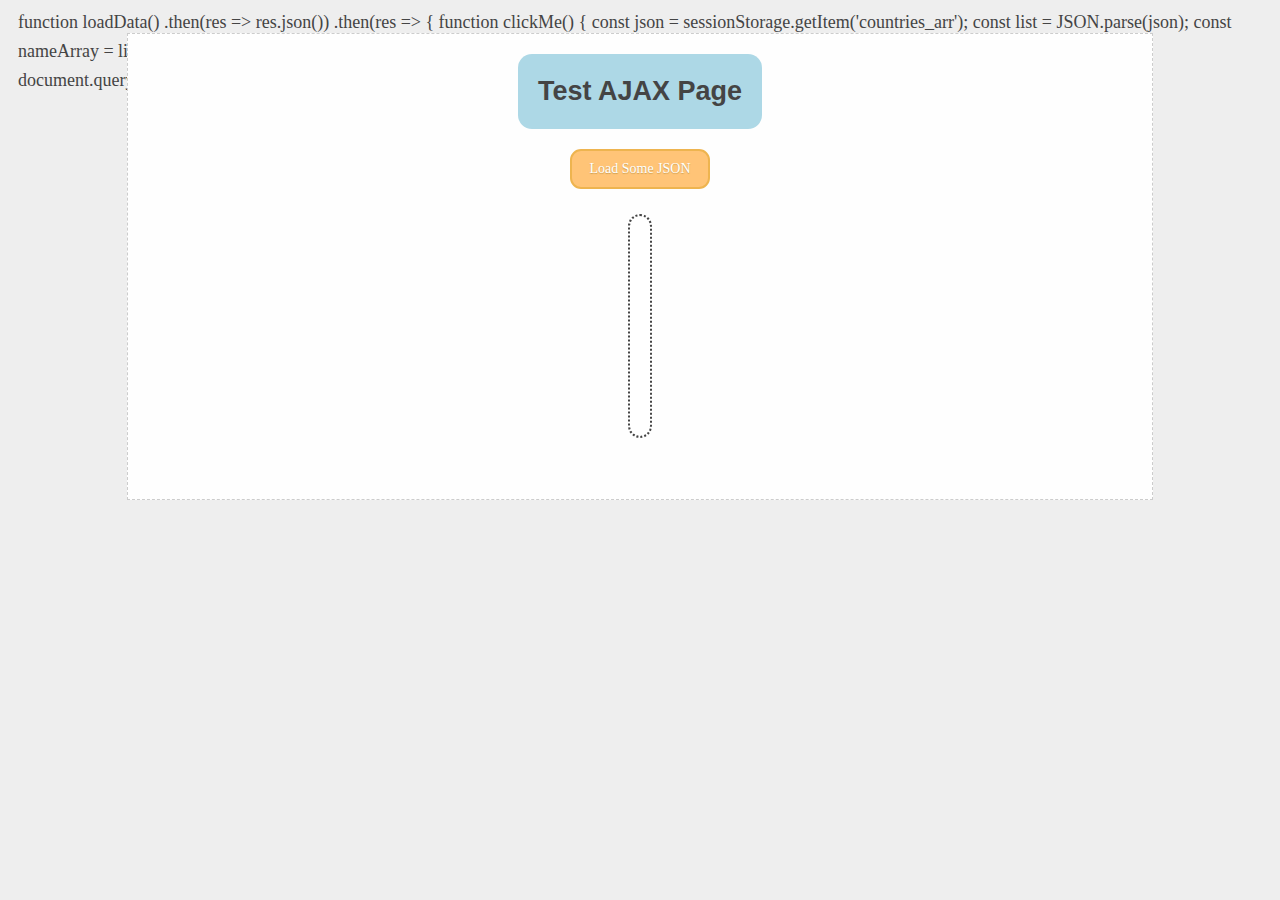
<file: lab_6_ajax/index.html>
<!DOCTYPE html>
<html lang="en">

<head>
  <title>Test AJAX page</title>
  <link rel="stylesheet" type="text/css" href="./lab_styles.css">
</head>

<body>
  <div class="container">
    <div class="wrapper">
      <div class="header">Test AJAX page</div>
      <button class="button" onclick="loadData()">Load Some JSON</button>
      <div class="content"></div>
        <ol class = "countries_code"></ol>
      <div class="footer"></div>
    </div>
  </div>
  <script>
    function loadData() 
      fetch('ajax_sample.json')
        .then(res => res.json())
        .then(res => res.map(country => "Country Name: " + country.name + ", Country Code: " + country.code))
        .then(names => {
          countryloop(names)
        });
    }
    function countryloop(countries){

      let contentHTML = document.querySelector(".content")

      let list = document.querySelector(".countries_code");
      list.innerHTML = "";

      for(let i = 0; i < 15; i ++){
      const selectNumber = getRandomIntInclusive(0, 242);
      let el = document.createElement("li");
      el.innerText = nameArray[selectNumber];

      instructions.appendChild(el);
    };

  }

  function getRandomIntInclusive(min, max) {
    min = Math.ceil(min);
    max = Math.floor(max);
    return Math.floor(Math.random() * (max - min + 1)) + min;
    }

   
  </script>
</body>

</html>


function loadData()
.then(res => res.json())
.then(res => {
  function clickMe() {
    const json = sessionStorage.getItem('countries_arr');
    const list = JSON.parse(json);

    const nameArray = list.map((i) => i.name);
    
    const instructions = document.querySelector('.instructions');
    instructions.innerHTML = '';
    


  return res;
})
.then(data => document.querySelector(".content").innerText = data); 
//pick ordered list youb made and enter it here.
//add ordered list: add list entry like random in lab 5
</file>
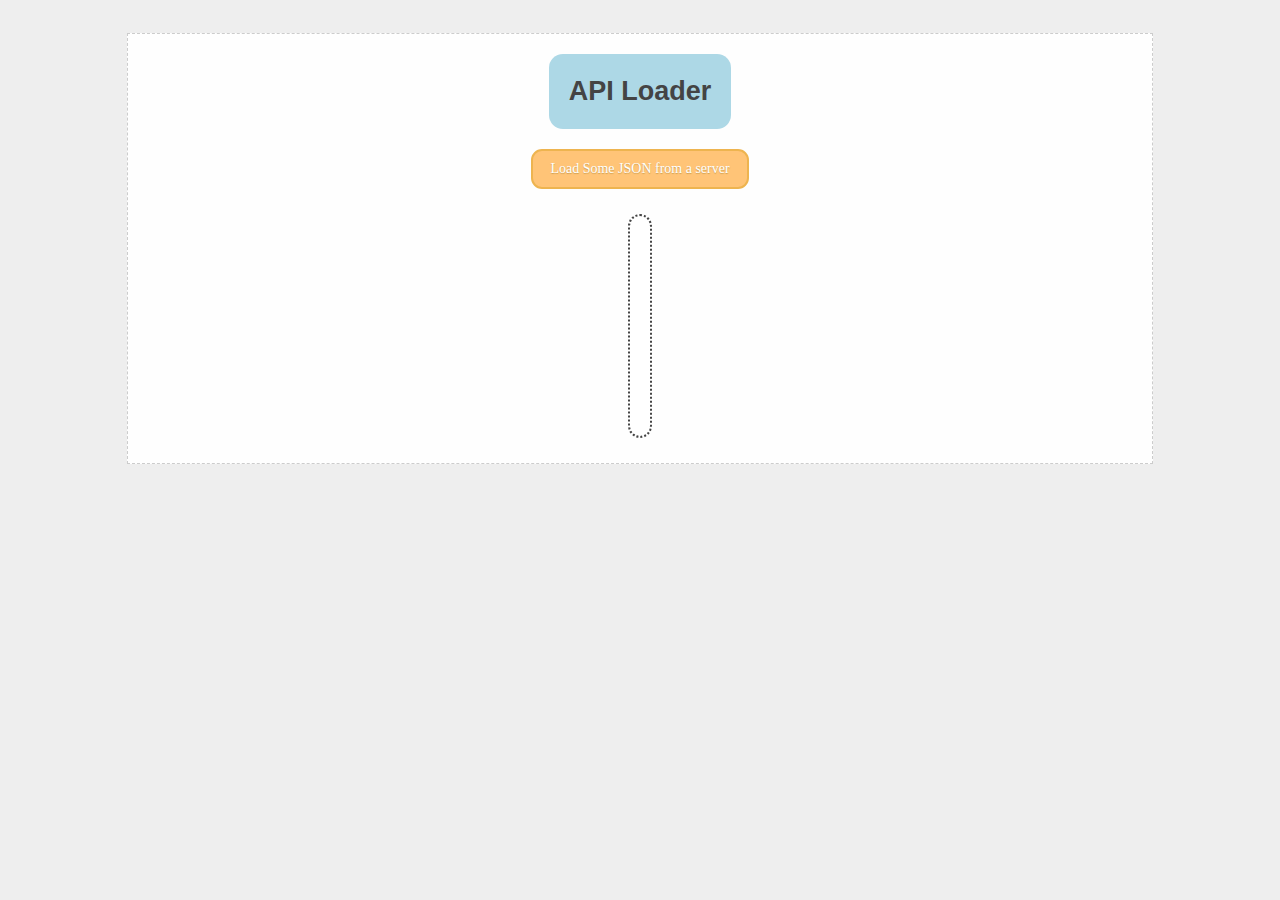
<file: lab_7_node/public/index.html>
<!DOCTYPE html>
<html lang="en">

<head>
  <title>Test AJAX page</title>
  <link rel="stylesheet" type="text/css" href="./lab_styles.css">
</head>

<body>
  <div class="container">
    <div class="wrapper">
      <div class="header">API Loader</div>
      <button class="button" onclick="loadData()">Load Some JSON from a server</button>
      <div class="content"></div>
      <div class="footer"></div>
    </div>
  </div>
  <script>
    function loadData() {
      console.log('fetch'); // confirm code is running on click
      fetch('/api')
        .then(res => res.json())
        .then(res => {
          console.log(res); // logging step to check what we got
          return res;
        })
        .then(res => res.data.map(c => c.route_id))
        .then(codes => document.querySelector(".content").innerText = codes);
    }
  </script>
</body>

</html>
</file>
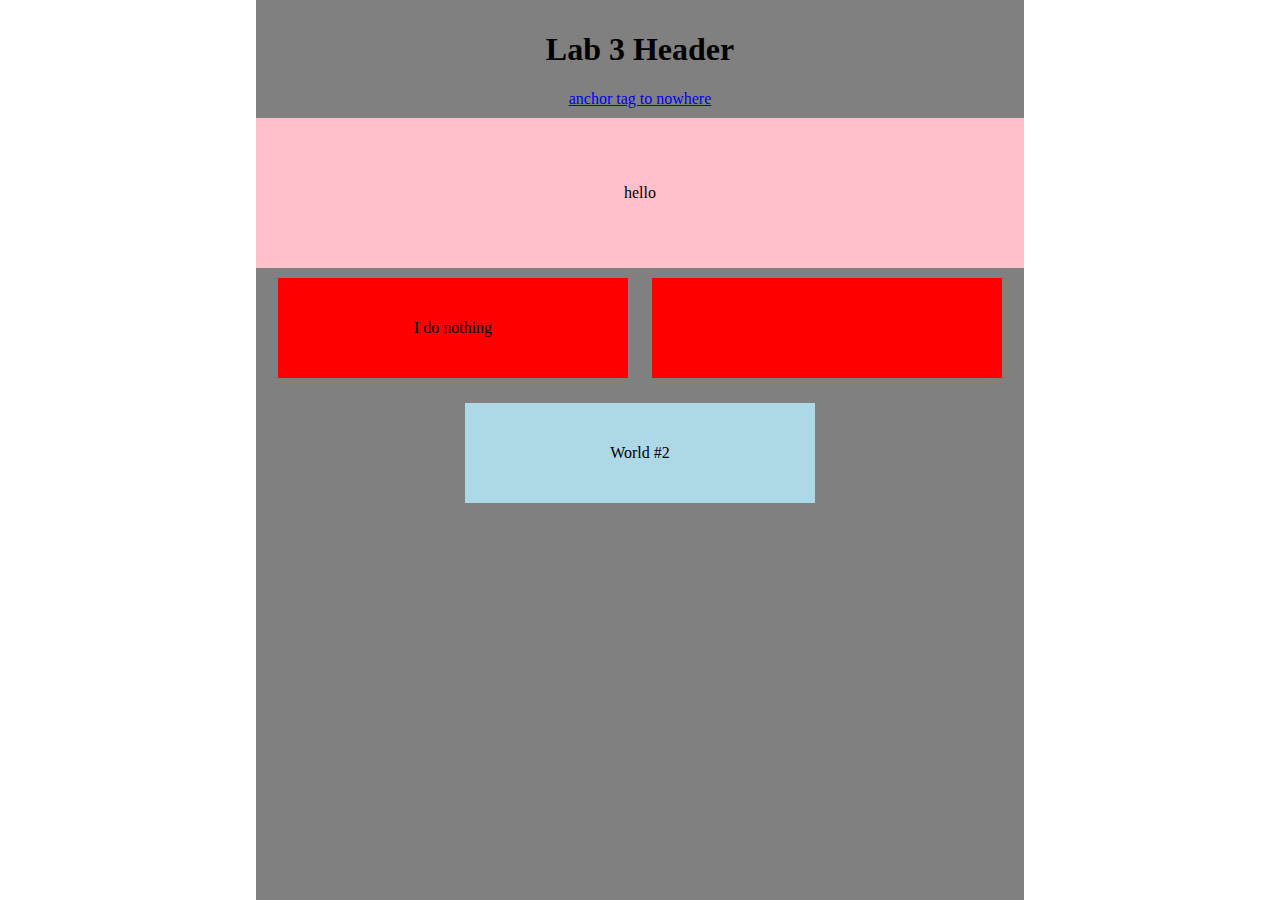
<file: Lab 3/lab_3_bad_css.html>
<!DOCTYPE html>
<html>

<head>
  <title>Sample HTML Demonstration Page</title>
  <style>

body{
    margin: 0;
    display: flex;
    justify-content: center;
}

.doc {
  background: green;
  height: 960px;
  width: 480px;
}

  .div {
    color: red;
    width: 100px;
    height: 42px;
  }

.newsline {
  font-size: 42px;
  font-style: bold;
  font-weight: 400;
}

.wrapper {
  width: 60%;
  height: 100vh;
  background: grey;
}

.head {
  display: flex;
  flex-direction: column; 
  align-items: center;
  margin-bottom: 25px;
  padding: 10px;
}

.head a,
.head {
  margin: 0;
  padding: 10;
}

.second_container {
  background: pink;
  height: 150px;
  display:flex;
  flex-direction: column;
  align-items: center;
  justify-content: center;
}

.container {
    padding: 10px;
  display: flex;
  justify-content: space-around;
  align-items: center;
  flex-wrap: wrap;
}

.textbox {
  height: 100px;
  width: 350px;
  margin-bottom: 25px;
  display: flex;
  align-items: center;
  justify-content: center
}

.green {
  background: red;
  cursor: pointer;
}

.second {
  background: lightblue;
}
  </style>
</head>

<body>
  <div class="wrapper">
    <div class="head" id="start">
      <h1>Lab 3 Header</h1>
      <a href="#">anchor tag to nowhere</a>
    </div>
    <div class="second_container">
      <div class="interior">
      hello
    </div>
    </div>
    <div class="container">
      <div class="green textbox">
        I do nothing
      </div>
      <div class="green textbox">
      </div>
      <div class="second textbox">
        <p>
          World #2
        </p>
      </div>
    </div>
  </div>
</body>

</html>
</file>
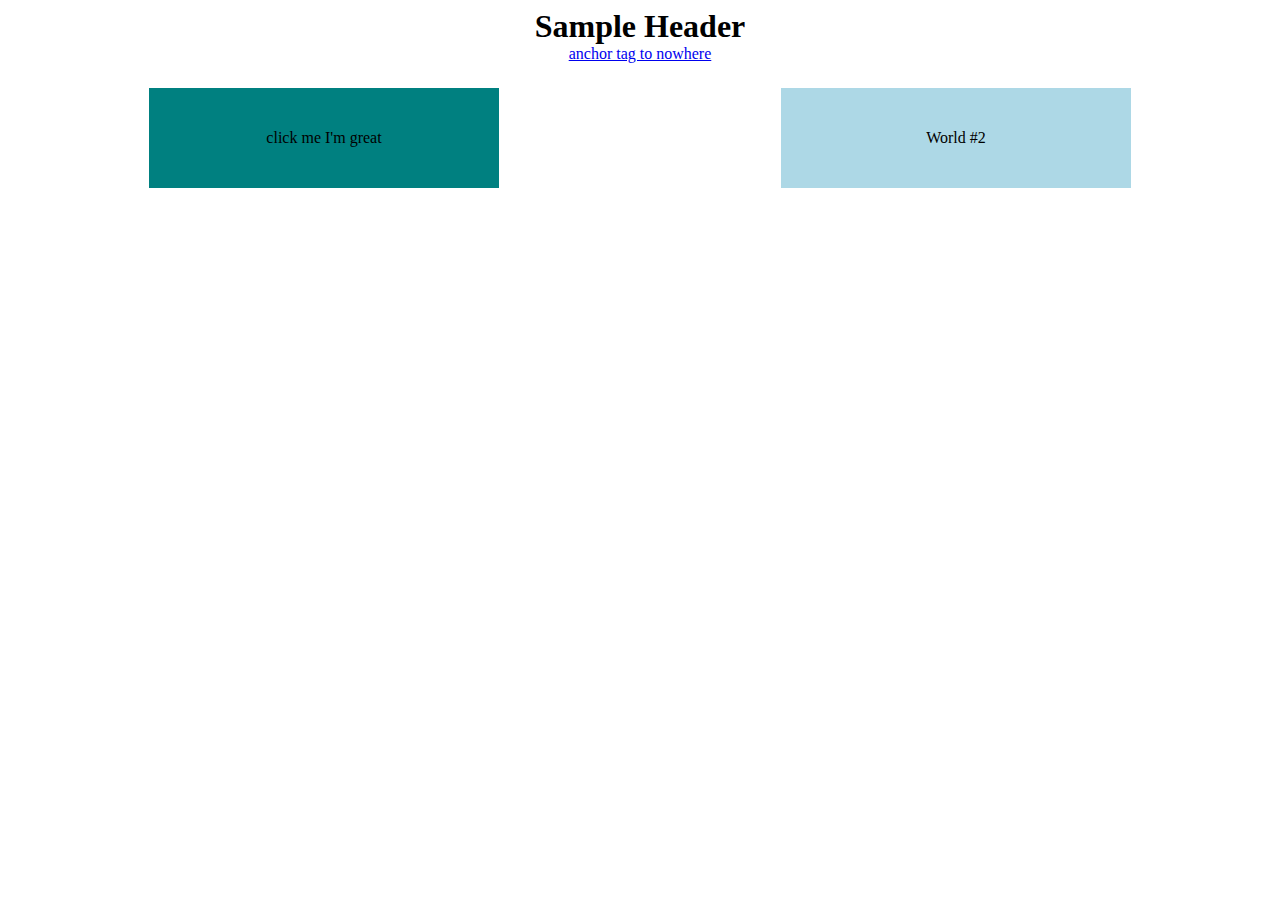
<file: lab_4_events/lab_4_javascript_events.html>
<!DOCTYPE html>
<html>

<head>
  <title>Lab 4 Javascript Events</title>
  <style>
    .head {
      display: flex;
      flex-direction: column;
      align-items: center;
      justify-items: center;
      margin-bottom: 25px;
    }

    .head a,
    .head h1 {
      margin: 0;
      padding: 0;
    }

    .container {
      display: flex;
      justify-content: space-around;
      align-items: center;
      flex-wrap: wrap;
    }

    .textbox {
      height: 100px;
      width: 350px;
      margin-bottom: 25px;
      display: flex;
      justify-content: center;
      align-items: center;
    }

    .first {
      background: teal;
    }

    .second {
      background: lightblue;
    }
  </style>
</head>

<body>
  <div class="head">
    <h1>Sample Header</h1>
    <a href="#">anchor tag to nowhere</a>
  </div>
  <div class="container">
    <div class="first textbox">
      <button onclick="alertMe(16)">What is 16C in F?</button>
    </div>
    <div class="second textbox">
      <p>
        World #2
      </p>
    </div>
  </div>
  <script>
    function toFahrenheit(celsius) {
      return (celsius * (9 / 5)) + 32;
    }

    function alertMe(display) {
      alert(toFahrenheit(display));
    }


    let element = document.getElementsByClassName("first")[0]
    const string = "click me I'm great";

    element.innerHTML = string;

    element.addEventListener('click', function(e) {
      if (element.innerHTML !== string) {
        element.innerHTML = string;
      } else {
        element.innerHTML = '';
      }
    });

  </script>
</body>

</html>
</file>
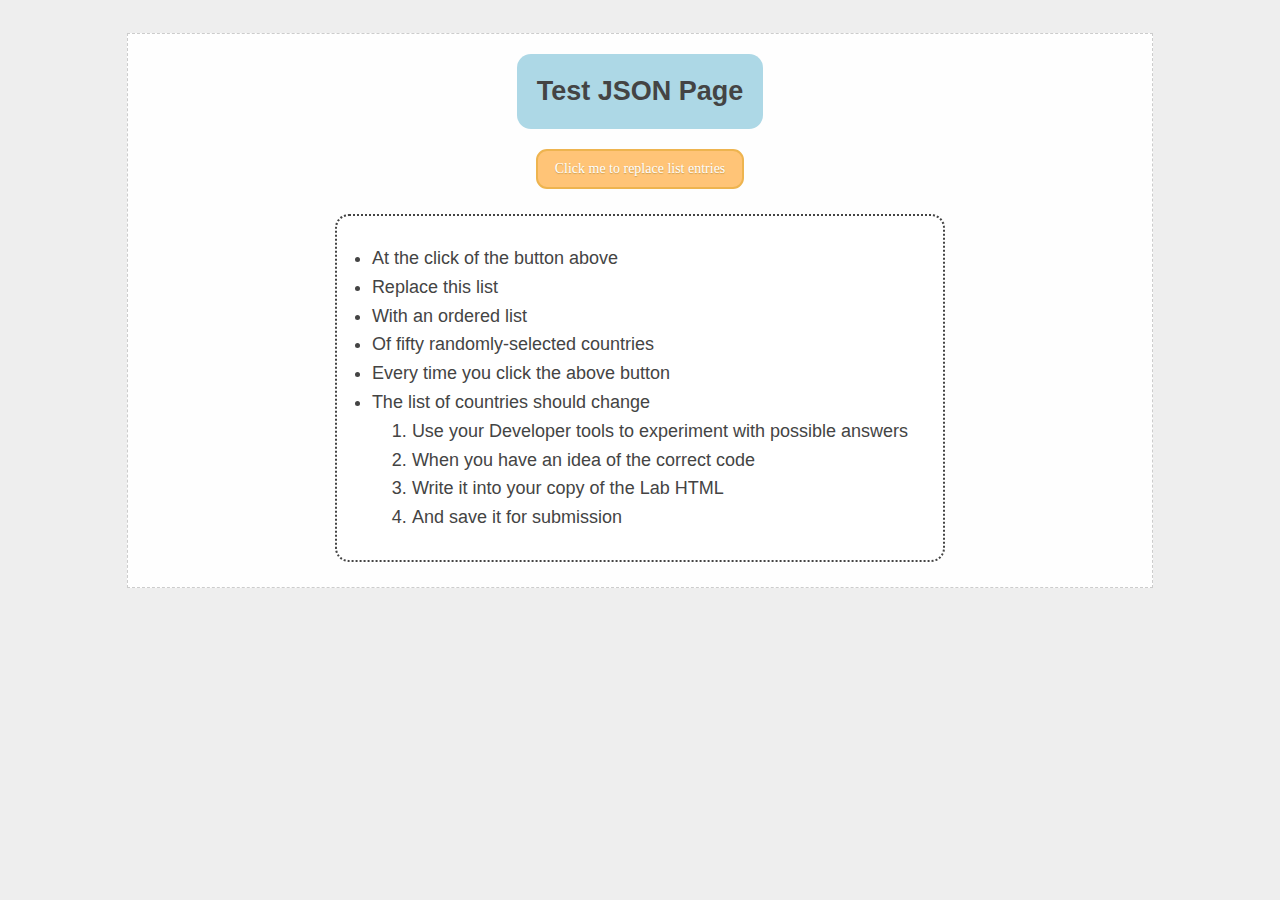
<file: lab_5_json/lab_5_json.html>
<!DOCTYPE html>
<html lang="en">

<head>
  <title>Test JSON page</title>
  <link rel="stylesheet" type="text/css" href="./lab_styles.css">
</head>

<body>
  <div class="container">
    <div class="wrapper">
      <div class="header">Test JSON page</div>
      <!-- <button class="button" onclick="loadData()">Load Some JSON</button> -->
      <button class="button" onclick="console.log('You haven\'t written a function yet!');">Click me to replace list
        entries</button>
      <div class="content">
        <ul class="instructions">
          <li>At the click of the button above</li>
          <li>Replace this list</li>
          <li>With an ordered list</li>
          <li>Of fifty randomly-selected countries</li>
          <li>Every time you click the above button</li>
          <li>The list of countries should change</li>
          <ol>
            <li>Use your Developer tools to experiment with possible answers</li>
            <li>When you have an idea of the correct code</li>
            <li>Write it into your copy of the Lab HTML</li>
            <li>And save it for submission</li>
          </ol>
        </ul>
      </div>
      <div class="footer"></div>
    </div>
  </div>
  <script>
    /* N.B. - For your lab, use the variable "countries" now available on the window space */
    const countries = [
      { "name": "Afghanistan", "code": "AF" },
      { "name": "Åland Islands", "code": "AX" },
      { "name": "Albania", "code": "AL" },
      { "name": "Algeria", "code": "DZ" },
      { "name": "American Samoa", "code": "AS" },
      { "name": "Andorra", "code": "AD" },
      { "name": "Angola", "code": "AO" },
      { "name": "Anguilla", "code": "AI" },
      { "name": "Antarctica", "code": "AQ" },
      { "name": "Antigua and Barbuda", "code": "AG" },
      { "name": "Argentina", "code": "AR" },
      { "name": "Armenia", "code": "AM" },
      { "name": "Aruba", "code": "AW" },
      { "name": "Australia", "code": "AU" },
      { "name": "Austria", "code": "AT" },
      { "name": "Azerbaijan", "code": "AZ" },
      { "name": "Bahamas", "code": "BS" },
      { "name": "Bahrain", "code": "BH" },
      { "name": "Bangladesh", "code": "BD" },
      { "name": "Barbados", "code": "BB" },
      { "name": "Belarus", "code": "BY" },
      { "name": "Belgium", "code": "BE" },
      { "name": "Belize", "code": "BZ" },
      { "name": "Benin", "code": "BJ" },
      { "name": "Bermuda", "code": "BM" },
      { "name": "Bhutan", "code": "BT" },
      { "name": "Bolivia", "code": "BO" },
      { "name": "Bosnia and Herzegovina", "code": "BA" },
      { "name": "Botswana", "code": "BW" },
      { "name": "Bouvet Island", "code": "BV" },
      { "name": "Brazil", "code": "BR" },
      { "name": "British Indian Ocean Territory", "code": "IO" },
      { "name": "Brunei Darussalam", "code": "BN" },
      { "name": "Bulgaria", "code": "BG" },
      { "name": "Burkina Faso", "code": "BF" },
      { "name": "Burundi", "code": "BI" },
      { "name": "Cambodia", "code": "KH" },
      { "name": "Cameroon", "code": "CM" },
      { "name": "Canada", "code": "CA" },
      { "name": "Cape Verde", "code": "CV" },
      { "name": "Cayman Islands", "code": "KY" },
      { "name": "Central African Republic", "code": "CF" },
      { "name": "Chad", "code": "TD" },
      { "name": "Chile", "code": "CL" },
      { "name": "China", "code": "CN" },
      { "name": "Christmas Island", "code": "CX" },
      { "name": "Cocos (Keeling) Islands", "code": "CC" },
      { "name": "Colombia", "code": "CO" },
      { "name": "Comoros", "code": "KM" },
      { "name": "Congo", "code": "CG" },
      { "name": "Congo, The Democratic Republic of the", "code": "CD" },
      { "name": "Cook Islands", "code": "CK" },
      { "name": "Costa Rica", "code": "CR" },
      { "name": "Cote D`Ivoire", "code": "CI" },
      { "name": "Croatia", "code": "HR" },
      { "name": "Cuba", "code": "CU" },
      { "name": "Cyprus", "code": "CY" },
      { "name": "Czech Republic", "code": "CZ" },
      { "name": "Denmark", "code": "DK" },
      { "name": "Djibouti", "code": "DJ" },
      { "name": "Dominica", "code": "DM" },
      { "name": "Dominican Republic", "code": "DO" },
      { "name": "Ecuador", "code": "EC" },
      { "name": "Egypt", "code": "EG" },
      { "name": "El Salvador", "code": "SV" },
      { "name": "Equatorial Guinea", "code": "GQ" },
      { "name": "Eritrea", "code": "ER" },
      { "name": "Estonia", "code": "EE" },
      { "name": "Ethiopia", "code": "ET" },
      { "name": "Falkland Islands (Malvinas)", "code": "FK" },
      { "name": "Faroe Islands", "code": "FO" },
      { "name": "Fiji", "code": "FJ" },
      { "name": "Finland", "code": "FI" },
      { "name": "France", "code": "FR" },
      { "name": "French Guiana", "code": "GF" },
      { "name": "French Polynesia", "code": "PF" },
      { "name": "French Southern Territories", "code": "TF" },
      { "name": "Gabon", "code": "GA" },
      { "name": "Gambia", "code": "GM" },
      { "name": "Georgia", "code": "GE" },
      { "name": "Germany", "code": "DE" },
      { "name": "Ghana", "code": "GH" },
      { "name": "Gibraltar", "code": "GI" },
      { "name": "Greece", "code": "GR" },
      { "name": "Greenland", "code": "GL" },
      { "name": "Grenada", "code": "GD" },
      { "name": "Guadeloupe", "code": "GP" },
      { "name": "Guam", "code": "GU" },
      { "name": "Guatemala", "code": "GT" },
      { "name": "Guernsey", "code": "GG" },
      { "name": "Guinea", "code": "GN" },
      { "name": "Guinea-Bissau", "code": "GW" },
      { "name": "Guyana", "code": "GY" },
      { "name": "Haiti", "code": "HT" },
      { "name": "Heard Island and Mcdonald Islands", "code": "HM" },
      { "name": "Holy See (Vatican City State)", "code": "VA" },
      { "name": "Honduras", "code": "HN" },
      { "name": "Hong Kong", "code": "HK" },
      { "name": "Hungary", "code": "HU" },
      { "name": "Iceland", "code": "IS" },
      { "name": "India", "code": "IN" },
      { "name": "Indonesia", "code": "ID" },
      { "name": "Iran, Islamic Republic Of", "code": "IR" },
      { "name": "Iraq", "code": "IQ" },
      { "name": "Ireland", "code": "IE" },
      { "name": "Isle of Man", "code": "IM" },
      { "name": "Israel", "code": "IL" },
      { "name": "Italy", "code": "IT" },
      { "name": "Jamaica", "code": "JM" },
      { "name": "Japan", "code": "JP" },
      { "name": "Jersey", "code": "JE" },
      { "name": "Jordan", "code": "JO" },
      { "name": "Kazakhstan", "code": "KZ" },
      { "name": "Kenya", "code": "KE" },
      { "name": "Kiribati", "code": "KI" },
      { "name": "Korea, Democratic People'S Republic of", "code": "KP" },
      { "name": "Korea, Republic of", "code": "KR" },
      { "name": "Kuwait", "code": "KW" },
      { "name": "Kyrgyzstan", "code": "KG" },
      { "name": "Lao People'S Democratic Republic", "code": "LA" },
      { "name": "Latvia", "code": "LV" },
      { "name": "Lebanon", "code": "LB" },
      { "name": "Lesotho", "code": "LS" },
      { "name": "Liberia", "code": "LR" },
      { "name": "Libyan Arab Jamahiriya", "code": "LY" },
      { "name": "Liechtenstein", "code": "LI" },
      { "name": "Lithuania", "code": "LT" },
      { "name": "Luxembourg", "code": "LU" },
      { "name": "Macao", "code": "MO" },
      { "name": "Macedonia, The Former Yugoslav Republic of", "code": "MK" },
      { "name": "Madagascar", "code": "MG" },
      { "name": "Malawi", "code": "MW" },
      { "name": "Malaysia", "code": "MY" },
      { "name": "Maldives", "code": "MV" },
      { "name": "Mali", "code": "ML" },
      { "name": "Malta", "code": "MT" },
      { "name": "Marshall Islands", "code": "MH" },
      { "name": "Martinique", "code": "MQ" },
      { "name": "Mauritania", "code": "MR" },
      { "name": "Mauritius", "code": "MU" },
      { "name": "Mayotte", "code": "YT" },
      { "name": "Mexico", "code": "MX" },
      { "name": "Micronesia, Federated States of", "code": "FM" },
      { "name": "Moldova, Republic of", "code": "MD" },
      { "name": "Monaco", "code": "MC" },
      { "name": "Mongolia", "code": "MN" },
      { "name": "Montserrat", "code": "MS" },
      { "name": "Morocco", "code": "MA" },
      { "name": "Mozambique", "code": "MZ" },
      { "name": "Myanmar", "code": "MM" },
      { "name": "Namibia", "code": "NA" },
      { "name": "Nauru", "code": "NR" },
      { "name": "Nepal", "code": "NP" },
      { "name": "Netherlands", "code": "NL" },
      { "name": "Netherlands Antilles", "code": "AN" },
      { "name": "New Caledonia", "code": "NC" },
      { "name": "New Zealand", "code": "NZ" },
      { "name": "Nicaragua", "code": "NI" },
      { "name": "Niger", "code": "NE" },
      { "name": "Nigeria", "code": "NG" },
      { "name": "Niue", "code": "NU" },
      { "name": "Norfolk Island", "code": "NF" },
      { "name": "Northern Mariana Islands", "code": "MP" },
      { "name": "Norway", "code": "NO" },
      { "name": "Oman", "code": "OM" },
      { "name": "Pakistan", "code": "PK" },
      { "name": "Palau", "code": "PW" },
      { "name": "Palestinian Territory, Occupied", "code": "PS" },
      { "name": "Panama", "code": "PA" },
      { "name": "Papua New Guinea", "code": "PG" },
      { "name": "Paraguay", "code": "PY" },
      { "name": "Peru", "code": "PE" },
      { "name": "Philippines", "code": "PH" },
      { "name": "Pitcairn", "code": "PN" },
      { "name": "Poland", "code": "PL" },
      { "name": "Portugal", "code": "PT" },
      { "name": "Puerto Rico", "code": "PR" },
      { "name": "Qatar", "code": "QA" },
      { "name": "Reunion", "code": "RE" },
      { "name": "Romania", "code": "RO" },
      { "name": "Russian Federation", "code": "RU" },
      { "name": "RWANDA", "code": "RW" },
      { "name": "Saint Helena", "code": "SH" },
      { "name": "Saint Kitts and Nevis", "code": "KN" },
      { "name": "Saint Lucia", "code": "LC" },
      { "name": "Saint Pierre and Miquelon", "code": "PM" },
      { "name": "Saint Vincent and the Grenadines", "code": "VC" },
      { "name": "Samoa", "code": "WS" },
      { "name": "San Marino", "code": "SM" },
      { "name": "Sao Tome and Principe", "code": "ST" },
      { "name": "Saudi Arabia", "code": "SA" },
      { "name": "Senegal", "code": "SN" },
      { "name": "Serbia and Montenegro", "code": "CS" },
      { "name": "Seychelles", "code": "SC" },
      { "name": "Sierra Leone", "code": "SL" },
      { "name": "Singapore", "code": "SG" },
      { "name": "Slovakia", "code": "SK" },
      { "name": "Slovenia", "code": "SI" },
      { "name": "Solomon Islands", "code": "SB" },
      { "name": "Somalia", "code": "SO" },
      { "name": "South Africa", "code": "ZA" },
      { "name": "South Georgia and the South Sandwich Islands", "code": "GS" },
      { "name": "Spain", "code": "ES" },
      { "name": "Sri Lanka", "code": "LK" },
      { "name": "Sudan", "code": "SD" },
      { "name": "Suriname", "code": "SR" },
      { "name": "Svalbard and Jan Mayen", "code": "SJ" },
      { "name": "Swaziland", "code": "SZ" },
      { "name": "Sweden", "code": "SE" },
      { "name": "Switzerland", "code": "CH" },
      { "name": "Syrian Arab Republic", "code": "SY" },
      { "name": "Taiwan, Province of China", "code": "TW" },
      { "name": "Tajikistan", "code": "TJ" },
      { "name": "Tanzania, United Republic of", "code": "TZ" },
      { "name": "Thailand", "code": "TH" },
      { "name": "Timor-Leste", "code": "TL" },
      { "name": "Togo", "code": "TG" },
      { "name": "Tokelau", "code": "TK" },
      { "name": "Tonga", "code": "TO" },
      { "name": "Trinidad and Tobago", "code": "TT" },
      { "name": "Tunisia", "code": "TN" },
      { "name": "Turkey", "code": "TR" },
      { "name": "Turkmenistan", "code": "TM" },
      { "name": "Turks and Caicos Islands", "code": "TC" },
      { "name": "Tuvalu", "code": "TV" },
      { "name": "Uganda", "code": "UG" },
      { "name": "Ukraine", "code": "UA" },
      { "name": "United Arab Emirates", "code": "AE" },
      { "name": "United Kingdom", "code": "GB" },
      { "name": "United States", "code": "US" },
      { "name": "United States Minor Outlying Islands", "code": "UM" },
      { "name": "Uruguay", "code": "UY" },
      { "name": "Uzbekistan", "code": "UZ" },
      { "name": "Vanuatu", "code": "VU" },
      { "name": "Venezuela", "code": "VE" },
      { "name": "Viet Nam", "code": "VN" },
      { "name": "Virgin Islands, British", "code": "VG" },
      { "name": "Virgin Islands, U.S.", "code": "VI" },
      { "name": "Wallis and Futuna", "code": "WF" },
      { "name": "Western Sahara", "code": "EH" },
      { "name": "Yemen", "code": "YE" },
      { "name": "Zambia", "code": "ZM" },
      { "name": "Zimbabwe", "code": "ZW" }
    ]
    console.log("List of countries in the world", countries);
  </script>
</body>

</html>
</file>
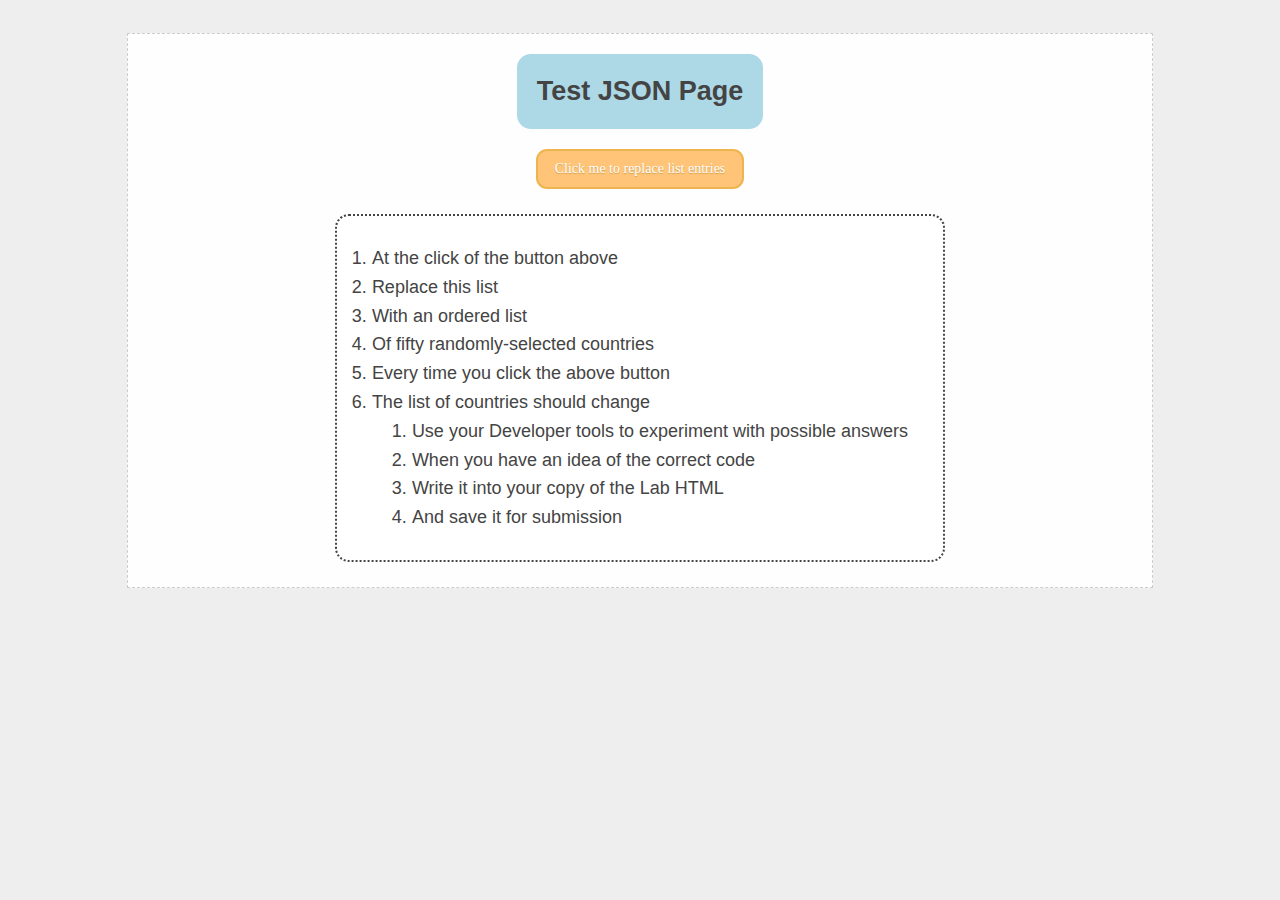
<file: lab_5_json/lab_5_json_solution.html>
<!DOCTYPE html>
<html lang="en">

<head>
  <title>Test JSON page</title>
  <link rel="stylesheet" type="text/css" href="./lab_styles.css">
</head>

<body>
  <div class="container">
    <div class="wrapper">
      <div class="header">Test JSON page</div>
      <!-- <button class="button" onclick="loadData()">Load Some JSON</button> -->
      <button class="button" onclick="clickMe()">Click me to replace list
        entries</button>
      <div class="content">
        <ol class="instructions">
          <li>At the click of the button above</li>
          <li>Replace this list</li>
          <li>With an ordered list</li>
          <li>Of fifty randomly-selected countries</li>
          <li>Every time you click the above button</li>
          <li>The list of countries should change</li>
          <ol>
            <li>Use your Developer tools to experiment with possible answers</li>
            <li>When you have an idea of the correct code</li>
            <li>Write it into your copy of the Lab HTML</li>
            <li>And save it for submission</li>
          </ol>
        </ol>
      </div>
      <div class="footer"></div>
    </div>
  </div>
  <script>
    /* N.B. - For your lab, use the variable "countries" now available on the window space */
    const countries = [
      { "name": "Afghanistan", "code": "AF" },
      { "name": "Åland Islands", "code": "AX" },
      { "name": "Albania", "code": "AL" },
      { "name": "Algeria", "code": "DZ" },
      { "name": "American Samoa", "code": "AS" },
      { "name": "Andorra", "code": "AD" },
      { "name": "Angola", "code": "AO" },
      { "name": "Anguilla", "code": "AI" },
      { "name": "Antarctica", "code": "AQ" },
      { "name": "Antigua and Barbuda", "code": "AG" },
      { "name": "Argentina", "code": "AR" },
      { "name": "Armenia", "code": "AM" },
      { "name": "Aruba", "code": "AW" },
      { "name": "Australia", "code": "AU" },
      { "name": "Austria", "code": "AT" },
      { "name": "Azerbaijan", "code": "AZ" },
      { "name": "Bahamas", "code": "BS" },
      { "name": "Bahrain", "code": "BH" },
      { "name": "Bangladesh", "code": "BD" },
      { "name": "Barbados", "code": "BB" },
      { "name": "Belarus", "code": "BY" },
      { "name": "Belgium", "code": "BE" },
      { "name": "Belize", "code": "BZ" },
      { "name": "Benin", "code": "BJ" },
      { "name": "Bermuda", "code": "BM" },
      { "name": "Bhutan", "code": "BT" },
      { "name": "Bolivia", "code": "BO" },
      { "name": "Bosnia and Herzegovina", "code": "BA" },
      { "name": "Botswana", "code": "BW" },
      { "name": "Bouvet Island", "code": "BV" },
      { "name": "Brazil", "code": "BR" },
      { "name": "British Indian Ocean Territory", "code": "IO" },
      { "name": "Brunei Darussalam", "code": "BN" },
      { "name": "Bulgaria", "code": "BG" },
      { "name": "Burkina Faso", "code": "BF" },
      { "name": "Burundi", "code": "BI" },
      { "name": "Cambodia", "code": "KH" },
      { "name": "Cameroon", "code": "CM" },
      { "name": "Canada", "code": "CA" },
      { "name": "Cape Verde", "code": "CV" },
      { "name": "Cayman Islands", "code": "KY" },
      { "name": "Central African Republic", "code": "CF" },
      { "name": "Chad", "code": "TD" },
      { "name": "Chile", "code": "CL" },
      { "name": "China", "code": "CN" },
      { "name": "Christmas Island", "code": "CX" },
      { "name": "Cocos (Keeling) Islands", "code": "CC" },
      { "name": "Colombia", "code": "CO" },
      { "name": "Comoros", "code": "KM" },
      { "name": "Congo", "code": "CG" },
      { "name": "Congo, The Democratic Republic of the", "code": "CD" },
      { "name": "Cook Islands", "code": "CK" },
      { "name": "Costa Rica", "code": "CR" },
      { "name": "Cote D`Ivoire", "code": "CI" },
      { "name": "Croatia", "code": "HR" },
      { "name": "Cuba", "code": "CU" },
      { "name": "Cyprus", "code": "CY" },
      { "name": "Czech Republic", "code": "CZ" },
      { "name": "Denmark", "code": "DK" },
      { "name": "Djibouti", "code": "DJ" },
      { "name": "Dominica", "code": "DM" },
      { "name": "Dominican Republic", "code": "DO" },
      { "name": "Ecuador", "code": "EC" },
      { "name": "Egypt", "code": "EG" },
      { "name": "El Salvador", "code": "SV" },
      { "name": "Equatorial Guinea", "code": "GQ" },
      { "name": "Eritrea", "code": "ER" },
      { "name": "Estonia", "code": "EE" },
      { "name": "Ethiopia", "code": "ET" },
      { "name": "Falkland Islands (Malvinas)", "code": "FK" },
      { "name": "Faroe Islands", "code": "FO" },
      { "name": "Fiji", "code": "FJ" },
      { "name": "Finland", "code": "FI" },
      { "name": "France", "code": "FR" },
      { "name": "French Guiana", "code": "GF" },
      { "name": "French Polynesia", "code": "PF" },
      { "name": "French Southern Territories", "code": "TF" },
      { "name": "Gabon", "code": "GA" },
      { "name": "Gambia", "code": "GM" },
      { "name": "Georgia", "code": "GE" },
      { "name": "Germany", "code": "DE" },
      { "name": "Ghana", "code": "GH" },
      { "name": "Gibraltar", "code": "GI" },
      { "name": "Greece", "code": "GR" },
      { "name": "Greenland", "code": "GL" },
      { "name": "Grenada", "code": "GD" },
      { "name": "Guadeloupe", "code": "GP" },
      { "name": "Guam", "code": "GU" },
      { "name": "Guatemala", "code": "GT" },
      { "name": "Guernsey", "code": "GG" },
      { "name": "Guinea", "code": "GN" },
      { "name": "Guinea-Bissau", "code": "GW" },
      { "name": "Guyana", "code": "GY" },
      { "name": "Haiti", "code": "HT" },
      { "name": "Heard Island and Mcdonald Islands", "code": "HM" },
      { "name": "Holy See (Vatican City State)", "code": "VA" },
      { "name": "Honduras", "code": "HN" },
      { "name": "Hong Kong", "code": "HK" },
      { "name": "Hungary", "code": "HU" },
      { "name": "Iceland", "code": "IS" },
      { "name": "India", "code": "IN" },
      { "name": "Indonesia", "code": "ID" },
      { "name": "Iran, Islamic Republic Of", "code": "IR" },
      { "name": "Iraq", "code": "IQ" },
      { "name": "Ireland", "code": "IE" },
      { "name": "Isle of Man", "code": "IM" },
      { "name": "Israel", "code": "IL" },
      { "name": "Italy", "code": "IT" },
      { "name": "Jamaica", "code": "JM" },
      { "name": "Japan", "code": "JP" },
      { "name": "Jersey", "code": "JE" },
      { "name": "Jordan", "code": "JO" },
      { "name": "Kazakhstan", "code": "KZ" },
      { "name": "Kenya", "code": "KE" },
      { "name": "Kiribati", "code": "KI" },
      { "name": "Korea, Democratic People'S Republic of", "code": "KP" },
      { "name": "Korea, Republic of", "code": "KR" },
      { "name": "Kuwait", "code": "KW" },
      { "name": "Kyrgyzstan", "code": "KG" },
      { "name": "Lao People'S Democratic Republic", "code": "LA" },
      { "name": "Latvia", "code": "LV" },
      { "name": "Lebanon", "code": "LB" },
      { "name": "Lesotho", "code": "LS" },
      { "name": "Liberia", "code": "LR" },
      { "name": "Libyan Arab Jamahiriya", "code": "LY" },
      { "name": "Liechtenstein", "code": "LI" },
      { "name": "Lithuania", "code": "LT" },
      { "name": "Luxembourg", "code": "LU" },
      { "name": "Macao", "code": "MO" },
      { "name": "Macedonia, The Former Yugoslav Republic of", "code": "MK" },
      { "name": "Madagascar", "code": "MG" },
      { "name": "Malawi", "code": "MW" },
      { "name": "Malaysia", "code": "MY" },
      { "name": "Maldives", "code": "MV" },
      { "name": "Mali", "code": "ML" },
      { "name": "Malta", "code": "MT" },
      { "name": "Marshall Islands", "code": "MH" },
      { "name": "Martinique", "code": "MQ" },
      { "name": "Mauritania", "code": "MR" },
      { "name": "Mauritius", "code": "MU" },
      { "name": "Mayotte", "code": "YT" },
      { "name": "Mexico", "code": "MX" },
      { "name": "Micronesia, Federated States of", "code": "FM" },
      { "name": "Moldova, Republic of", "code": "MD" },
      { "name": "Monaco", "code": "MC" },
      { "name": "Mongolia", "code": "MN" },
      { "name": "Montserrat", "code": "MS" },
      { "name": "Morocco", "code": "MA" },
      { "name": "Mozambique", "code": "MZ" },
      { "name": "Myanmar", "code": "MM" },
      { "name": "Namibia", "code": "NA" },
      { "name": "Nauru", "code": "NR" },
      { "name": "Nepal", "code": "NP" },
      { "name": "Netherlands", "code": "NL" },
      { "name": "Netherlands Antilles", "code": "AN" },
      { "name": "New Caledonia", "code": "NC" },
      { "name": "New Zealand", "code": "NZ" },
      { "name": "Nicaragua", "code": "NI" },
      { "name": "Niger", "code": "NE" },
      { "name": "Nigeria", "code": "NG" },
      { "name": "Niue", "code": "NU" },
      { "name": "Norfolk Island", "code": "NF" },
      { "name": "Northern Mariana Islands", "code": "MP" },
      { "name": "Norway", "code": "NO" },
      { "name": "Oman", "code": "OM" },
      { "name": "Pakistan", "code": "PK" },
      { "name": "Palau", "code": "PW" },
      { "name": "Palestinian Territory, Occupied", "code": "PS" },
      { "name": "Panama", "code": "PA" },
      { "name": "Papua New Guinea", "code": "PG" },
      { "name": "Paraguay", "code": "PY" },
      { "name": "Peru", "code": "PE" },
      { "name": "Philippines", "code": "PH" },
      { "name": "Pitcairn", "code": "PN" },
      { "name": "Poland", "code": "PL" },
      { "name": "Portugal", "code": "PT" },
      { "name": "Puerto Rico", "code": "PR" },
      { "name": "Qatar", "code": "QA" },
      { "name": "Reunion", "code": "RE" },
      { "name": "Romania", "code": "RO" },
      { "name": "Russian Federation", "code": "RU" },
      { "name": "RWANDA", "code": "RW" },
      { "name": "Saint Helena", "code": "SH" },
      { "name": "Saint Kitts and Nevis", "code": "KN" },
      { "name": "Saint Lucia", "code": "LC" },
      { "name": "Saint Pierre and Miquelon", "code": "PM" },
      { "name": "Saint Vincent and the Grenadines", "code": "VC" },
      { "name": "Samoa", "code": "WS" },
      { "name": "San Marino", "code": "SM" },
      { "name": "Sao Tome and Principe", "code": "ST" },
      { "name": "Saudi Arabia", "code": "SA" },
      { "name": "Senegal", "code": "SN" },
      { "name": "Serbia and Montenegro", "code": "CS" },
      { "name": "Seychelles", "code": "SC" },
      { "name": "Sierra Leone", "code": "SL" },
      { "name": "Singapore", "code": "SG" },
      { "name": "Slovakia", "code": "SK" },
      { "name": "Slovenia", "code": "SI" },
      { "name": "Solomon Islands", "code": "SB" },
      { "name": "Somalia", "code": "SO" },
      { "name": "South Africa", "code": "ZA" },
      { "name": "South Georgia and the South Sandwich Islands", "code": "GS" },
      { "name": "Spain", "code": "ES" },
      { "name": "Sri Lanka", "code": "LK" },
      { "name": "Sudan", "code": "SD" },
      { "name": "Suriname", "code": "SR" },
      { "name": "Svalbard and Jan Mayen", "code": "SJ" },
      { "name": "Swaziland", "code": "SZ" },
      { "name": "Sweden", "code": "SE" },
      { "name": "Switzerland", "code": "CH" },
      { "name": "Syrian Arab Republic", "code": "SY" },
      { "name": "Taiwan, Province of China", "code": "TW" },
      { "name": "Tajikistan", "code": "TJ" },
      { "name": "Tanzania, United Republic of", "code": "TZ" },
      { "name": "Thailand", "code": "TH" },
      { "name": "Timor-Leste", "code": "TL" },
      { "name": "Togo", "code": "TG" },
      { "name": "Tokelau", "code": "TK" },
      { "name": "Tonga", "code": "TO" },
      { "name": "Trinidad and Tobago", "code": "TT" },
      { "name": "Tunisia", "code": "TN" },
      { "name": "Turkey", "code": "TR" },
      { "name": "Turkmenistan", "code": "TM" },
      { "name": "Turks and Caicos Islands", "code": "TC" },
      { "name": "Tuvalu", "code": "TV" },
      { "name": "Uganda", "code": "UG" },
      { "name": "Ukraine", "code": "UA" },
      { "name": "United Arab Emirates", "code": "AE" },
      { "name": "United Kingdom", "code": "GB" },
      { "name": "United States", "code": "US" },
      { "name": "United States Minor Outlying Islands", "code": "UM" },
      { "name": "Uruguay", "code": "UY" },
      { "name": "Uzbekistan", "code": "UZ" },
      { "name": "Vanuatu", "code": "VU" },
      { "name": "Venezuela", "code": "VE" },
      { "name": "Viet Nam", "code": "VN" },
      { "name": "Virgin Islands, British", "code": "VG" },
      { "name": "Virgin Islands, U.S.", "code": "VI" },
      { "name": "Wallis and Futuna", "code": "WF" },
      { "name": "Western Sahara", "code": "EH" },
      { "name": "Yemen", "code": "YE" },
      { "name": "Zambia", "code": "ZM" },
      { "name": "Zimbabwe", "code": "ZW" }
    ]
    console.log("List of countries in the world", countries);
    sessionStorage.setItem('countries_arr', JSON.stringify(countries));

    // const el = document.querySelector('button')
    // el.addEventListener('click', (event) => {

    // })


    function clickMe() {
      const json = sessionStorage.getItem('countries_arr');
      const list = JSON.parse(json);

      const nameArray = list.map((i) => i.name);
      
      const instructions = document.querySelector('.instructions');
      instructions.innerHTML = '';
      
      for(let i = 0; i < 50; i ++){
        const selectNumber = getRandomIntInclusive(0, 242);
        let el = document.createElement("li");
        el.innerText = nameArray[selectNumber];

        instructions.appendChild(el);
      };

      // i is a list item - i.name is what I want
      // in here return only the names
      // then we will select fifty using Math.random 
      // and make them into innerHTML elements
      // using Append or Replace



    }

    function getRandomIntInclusive(min, max) {
      min = Math.ceil(min);
      max = Math.floor(max);
      return Math.floor(Math.random() * (max - min + 1)) + min; //The maximum is inclusive and the minimum is inclusive 
    }
  </script>
</body>

</html>
</file>
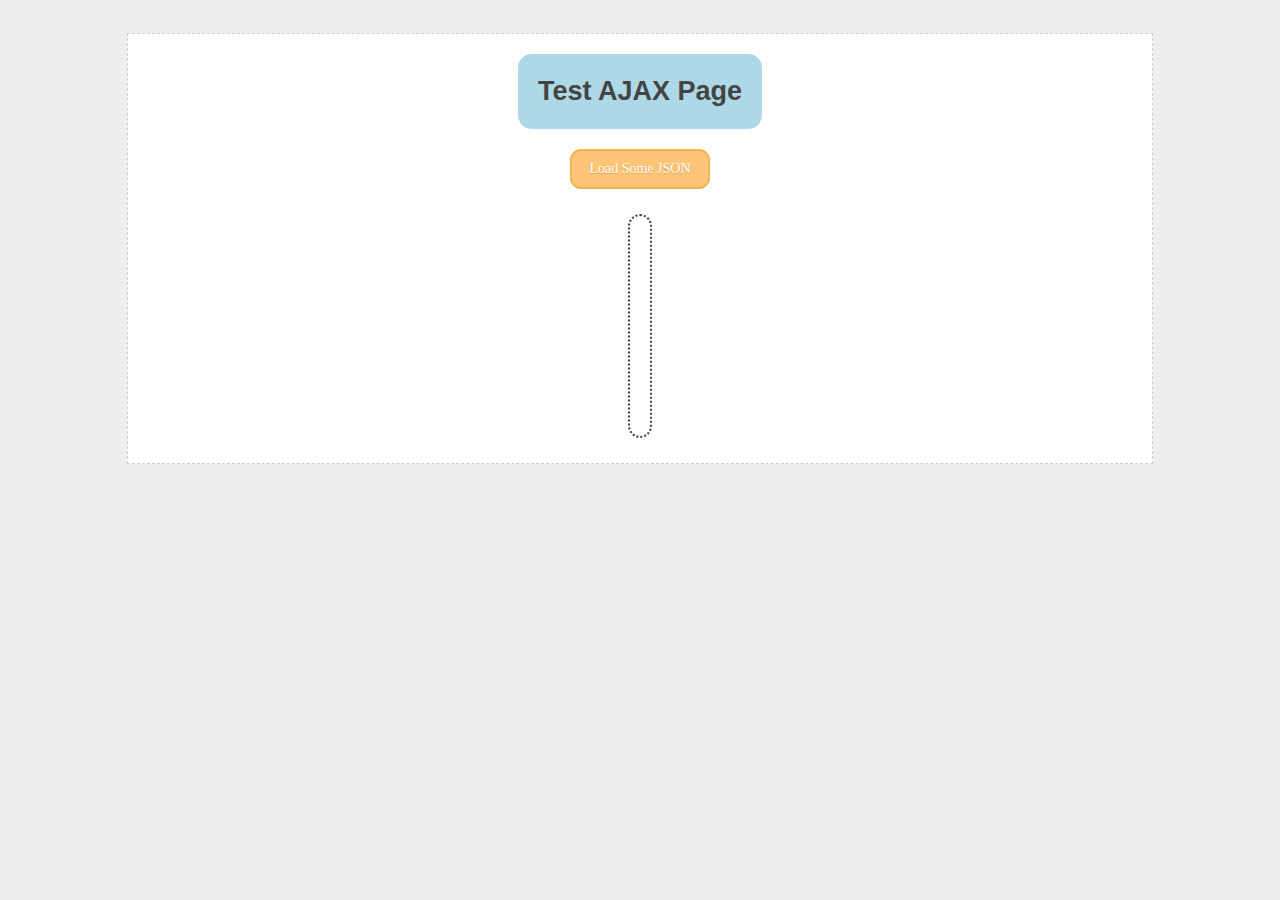
<file: lab_6_ajax/callback_demo.html>
<!DOCTYPE html>
<html lang="en">

<head>
  <title>Test AJAX page</title>
  <link rel="stylesheet" type="text/css" href="./lab_styles.css">
</head>

<body>
  <div class="container">
    <div class="wrapper">
      <div class="header">Test AJAX page</div>
      <button class="button" onclick="loadData()">Load Some JSON</button>
      <div class="content"></div>
      <div class="footer"></div>
    </div>
  </div>
  <script>
    function loadData(anything) {
      // What ARE promises? 
      fetch('ajax_sample.json')
        .then(arbitrary_variable_name => {
          console.log(arbitrary_variable_name);
           return arbitrary_variable_name.json()}) // gotta parse a string into an object! Here's how
        .then(res => {
          console.log(res);
          return res;
        })
        .then(res => res) // here we're just passing along res in a shorter format
        .then(res => res.map(c => c.code)) // // Gotta know what values are available on the response - get this from your API
        .then(codes => document.querySelector(".content").innerText = codes)
        .catch((err) => {console.log(err)});
      }

    let cats = "cats"; // define a variable

    // define a function containing a "callback"
    function callbackDemo(arg, cb) { 
    console.log(arg);
      cb = arg + " dogs"
    }

    // The Callback Pine Tree Pattern
    callbackDemo(cats, (res) => {
      console.log(res) // "cats dogs"
      callbackDemo(res, (res2) => {
        console.log(res); // "cats dogs"
        console.log(res2); // "cats dogs dogs"
        callbackDemo(res2, (res3) => {
          console.log(res); // "cats dogs"
          console.log(res2); // "cats dogs dogs"
          console.log(res3); // "cats dogs dogs dogs"
          // what. why do we need all these variables in this inner scope?
        })
      })
    })


    function slowFunction(arg, cb){
      setTimeout(() => {
        // we don't need to supply an argument here,
        // because we are taking it from the outer scope
        cb = arg + " animal";
      }, 2000) // this will take 2000ms or 2 sec to execute
    }

    let animal;
    setTimeout(() => {
        // we don't need to supply an argument here,
        // because we are taking it from the outer scope
        animal = cat;
      }, 2000) // this will take 2000ms or 2 sec to execute
    console.log(animal); // this will show undefined when it executes
    // because the "outer context" will not update for two seconds.

  </script>
</body>

</html>
</file>
<file: lab_6_ajax/lab_styles.css>
/* Set document default styles for text */
body {
  line-height: 1.6;
  font-size: 18px;
  color: #444;
  padding: 0 10px;
  background: #eee;
}

h1,
h2,
h3 {
  line-height: 1.2
}

/* End document default styles */
.code {
  background-color: rgb(255, 231, 202);
  font-family: 'Courier New', Courier, monospace;
  color: dimgrey;
}

.container {
  position: absolute;
  right: 0;
  left: 0;
  display: flex;
  justify-content: center;
  align-items: flex-start;
  font-family: Helvetica, Geneva, Tahoma, sans-serif;
}

.wrapper {
  min-height: 100%;
  display: flex;
  width: 80%;
  justify-content: flex-start;
  align-items: center;
  flex-wrap: wrap;
  flex-direction: column;
  background: #fefefe;
  border: 1px dashed #ccc;
  margin: 25px;

}

.wrapper div {
  border-radius: 14px;
}

.header {
  margin: 20px 50px;
  padding: 0 20px;
  min-height: 75px;
  background: lightblue;
  display: flex;
  align-items: center;
  justify-content: center;
  font-weight: bold;
  font-size: 1.5em;
  text-transform: capitalize;
  flex-wrap: nowrap;
}

.instructions {
  padding: 0 25px;
}

.content {
  background: #fff;
  border: 2px dotted #444;
  flex-grow: 2;
  flex: 0 0 200px;
  padding: 10px;
  overflow-wrap: break-word;
  margin: 25px 50px;
  max-width: 450px;
}

.button {
  background-color: #ffc477;
  -moz-border-radius: 11px;
  -webkit-border-radius: 11px;
  border-radius: 11px;
  border: 2px solid #eeb44f;
  display: inline-block;
  cursor: pointer;
  color: #ffffff;
  font-family: Verdana;
  font-size: 14px;
  padding: 10px 17px;
  text-decoration: none;
  text-shadow: 0px 1px 1px #cc9f52;
}

.button:hover {
  background-color: coral;
  border: 2px solid rgb(216, 91, 46);
}

.button:active {
  position: relative;
  top: 1px;
}
</file>
<file: lab_7_node/public/lab_styles.css>
/* Set document default styles for text */
body {
  line-height: 1.6;
  font-size: 18px;
  color: #444;
  padding: 0 10px;
  background: #eee;
}

h1,
h2,
h3 {
  line-height: 1.2
}

/* End document default styles */
.code {
  background-color: rgb(255, 231, 202);
  font-family: 'Courier New', Courier, monospace;
  color: dimgrey;
}

.container {
  position: absolute;
  right: 0;
  left: 0;
  display: flex;
  justify-content: center;
  align-items: flex-start;
  font-family: Helvetica, Geneva, Tahoma, sans-serif;
}

.wrapper {
  min-height: 100%;
  display: flex;
  width: 80%;
  justify-content: flex-start;
  align-items: center;
  flex-wrap: wrap;
  flex-direction: column;
  background: #fefefe;
  border: 1px dashed #ccc;
  margin: 25px;

}

.wrapper div {
  border-radius: 14px;
}

.header {
  margin: 20px 50px;
  padding: 0 20px;
  min-height: 75px;
  background: lightblue;
  display: flex;
  align-items: center;
  justify-content: center;
  font-weight: bold;
  font-size: 1.5em;
  text-transform: capitalize;
  flex-wrap: nowrap;
}

.instructions {
  padding: 0 25px;
}

.content {
  background: #fff;
  border: 2px dotted #444;
  flex-grow: 2;
  flex: 0 0 200px;
  padding: 10px;
  overflow-wrap: break-word;
  margin: 25px 50px;
  max-width: 450px;
}

.button {
  background-color: #ffc477;
  -moz-border-radius: 11px;
  -webkit-border-radius: 11px;
  border-radius: 11px;
  border: 2px solid #eeb44f;
  display: inline-block;
  cursor: pointer;
  color: #ffffff;
  font-family: Verdana;
  font-size: 14px;
  padding: 10px 17px;
  text-decoration: none;
  text-shadow: 0px 1px 1px #cc9f52;
}

.button:hover {
  background-color: coral;
  border: 2px solid rgb(216, 91, 46);
}

.button:active {
  position: relative;
  top: 1px;
}
</file>
<file: lab_5_json/lab_styles.css>
/* Set document default styles for text */
body {
  line-height: 1.6;
  font-size: 18px;
  color: #444;
  padding: 0 10px;
  background: #eee;
}

h1,
h2,
h3 {
  line-height: 1.2
}

/* End document default styles */
.code {
  background-color: rgb(255, 231, 202);
  font-family: 'Courier New', Courier, monospace;
  color: dimgrey;
}

.container {
  position: absolute;
  right: 0;
  left: 0;
  display: flex;
  justify-content: center;
  align-items: flex-start;
  font-family: Helvetica, Geneva, Tahoma, sans-serif;
}

.wrapper {
  min-height: 100%;
  display: flex;
  width: 80%;
  justify-content: flex-start;
  align-items: center;
  flex-wrap: wrap;
  flex-direction: column;
  background: #fefefe;
  border: 1px dashed #ccc;
  margin: 25px;

}

.wrapper div {
  border-radius: 14px;
}

.header {
  margin: 20px 50px;
  padding: 0 20px;
  min-height: 75px;
  background: lightblue;
  display: flex;
  align-items: center;
  justify-content: center;
  font-weight: bold;
  font-size: 1.5em;
  text-transform: capitalize;
  flex-wrap: nowrap;
}

.instructions {
  padding: 0 25px;
}

.content {
  background: #fff;
  border: 2px dotted #444;
  flex-grow: 2;
  flex: 0 0 200px;
  padding: 10px;
  overflow-wrap: break-word;
  margin: 25px 50px;
}

.button {
  background-color: #ffc477;
  -moz-border-radius: 11px;
  -webkit-border-radius: 11px;
  border-radius: 11px;
  border: 2px solid #eeb44f;
  display: inline-block;
  cursor: pointer;
  color: #ffffff;
  font-family: Verdana;
  font-size: 14px;
  padding: 10px 17px;
  text-decoration: none;
  text-shadow: 0px 1px 1px #cc9f52;
}

.button:hover {
  background-color: coral;
  border: 2px solid rgb(216, 91, 46);
}

.button:active {
  position: relative;
  top: 1px;
}
</file>
